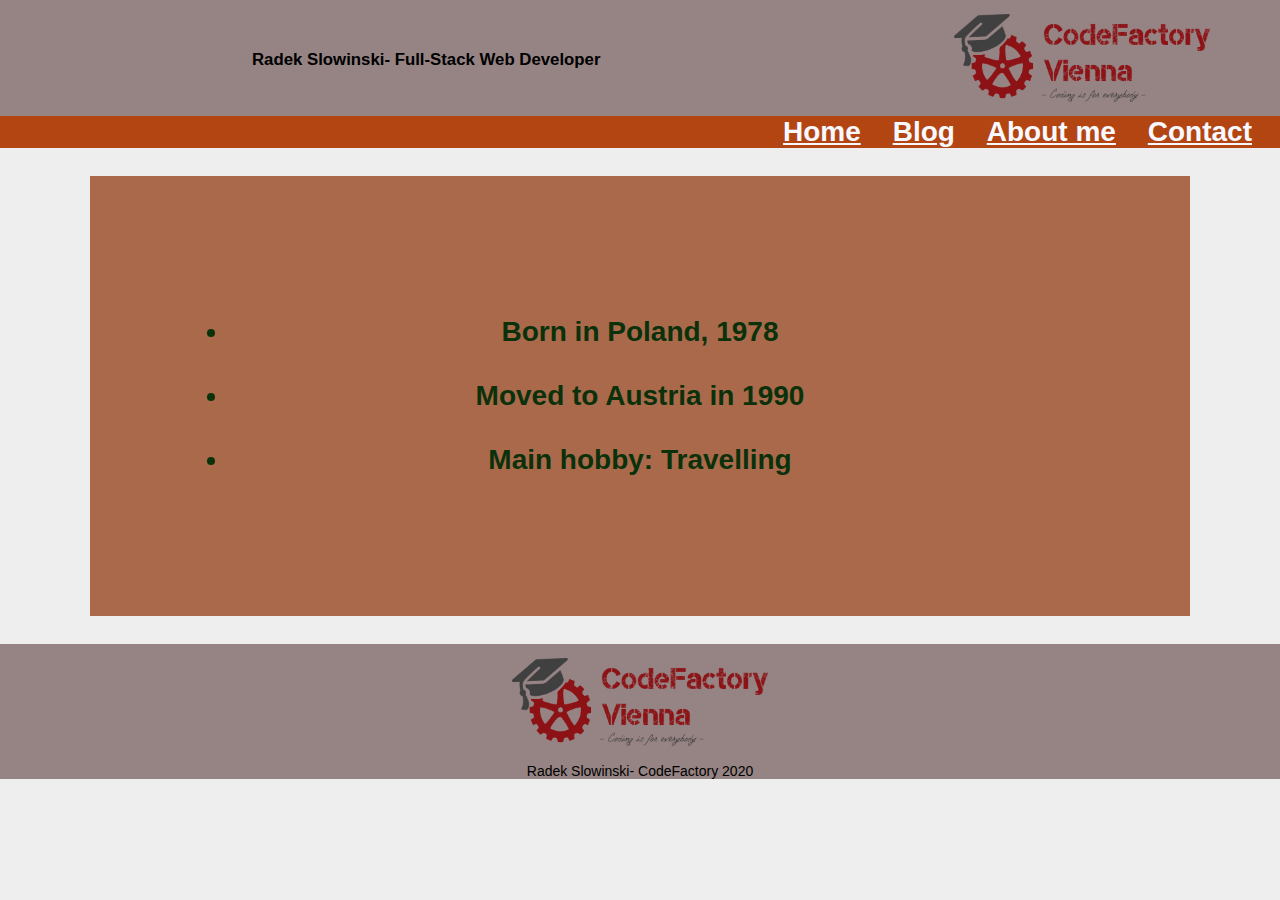
<file: aboutme.html>
<!DOCTYPE html>
<html lang="en">
<head>                           <!-- header section containing meta elements and site title-->
    <meta charset="UTF-8">
    <meta http-equiv="X-UA-Compatible" content="IE=edge">
    <meta name="viewport" content="width=device-width, initial-scale=1.0">
    <link rel='stylesheet' type='text/css' href='styles.css'>
    <title>About me</title>
</head>
<body>
    <header class="banner">     <!-- header section including logo and author -->
        <span>
         <h3>Radek Slowinski- Full-Stack Web Developer</h3>
        <img id="hlogo" src="./img/logo.png" alt="Logo" width="20%" height="80%">
        </span>
        <nav>
           <a href="./index.html">Home</a>
           <a href="./blog.html">Blog</a>
           <a href="./aboutme.html">About me</a>
           <a href="./contact.html">Contact</a>
       </nav>
    </header>
    <main> <!-- about me content-->
<ul id="am">
    <li>Born in Poland, 1978</li><br>
    <li>Moved to Austria in 1990</li><br>
    <li>Main hobby: Travelling</li>
</ul>
</main>
    <footer class="banner"><center>    <!-- footer section with centered logo and author info-->
        <img id="flogo" src="./img/logo.png" alt="Logo" width="20%" height="80%">
        <p>Radek Slowinski- CodeFactory 2020</p>
    </center></footer>
</body>
</html>
</file>
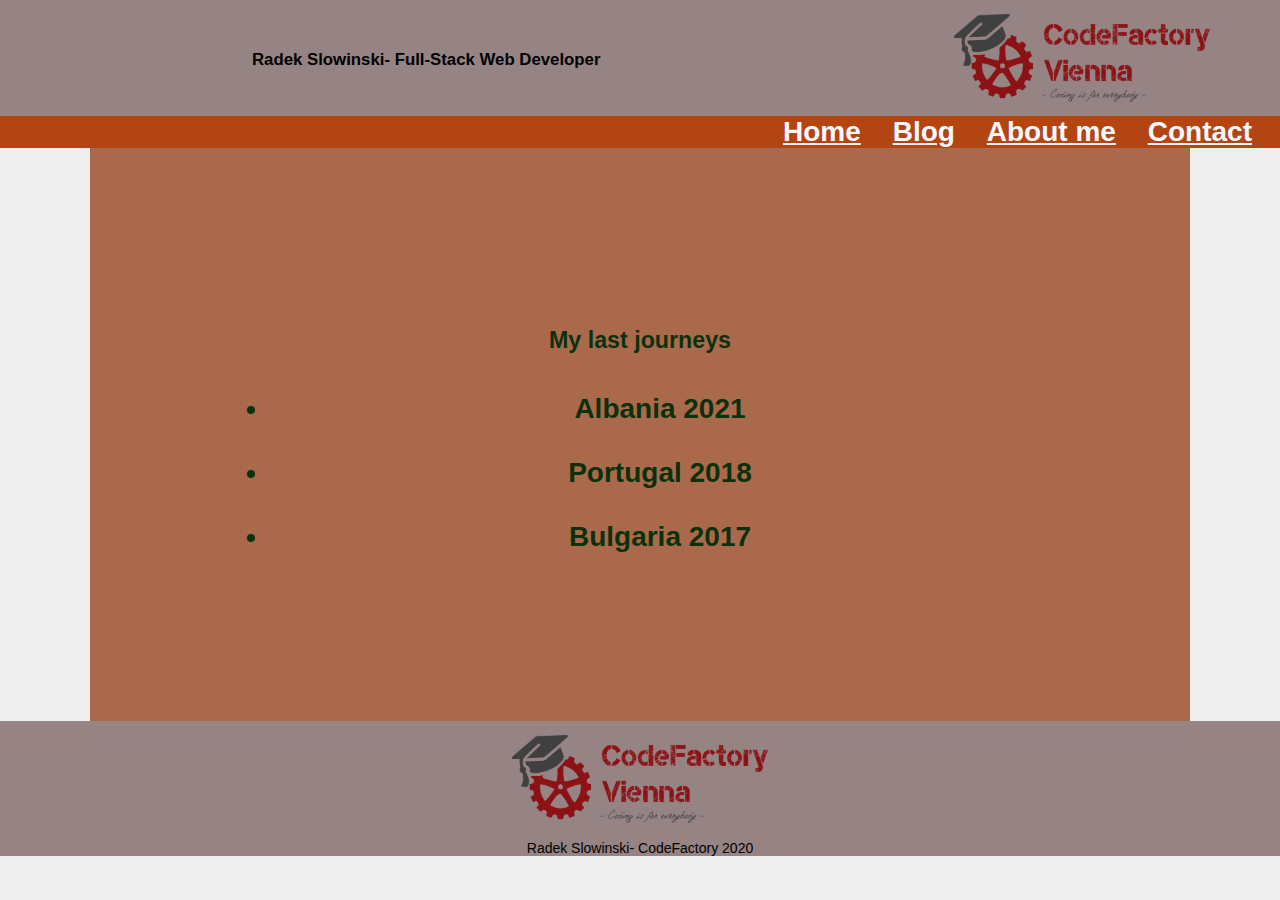
<file: blog.html>
<!DOCTYPE html>
<html lang="en">
<head>                       <!-- header section containing meta elements and site title-->
    <meta charset="UTF-8">
    <meta http-equiv="X-UA-Compatible" content="IE=edge">
    <meta name="viewport" content="width=device-width, initial-scale=1.0">
    <link rel='stylesheet' type='text/css' href='styles.css'>
    <title>My blog</title>
</head>
<body> 
     <header class="banner">    <!-- header section including logo and author -->
    <span>
     <h3>Radek Slowinski- Full-Stack Web Developer</h3>
    <img id="hlogo" src="./img/logo.png" alt="Logo" width="20%" height="80%">
    </span>
    <nav>
       <a href="./index.html">Home</a>
       <a href="./blog.html">Blog</a>
       <a href="./aboutme.html">About me</a>
       <a href="./contact.html">Contact</a>
   </nav>
</header>
<main>
<div id="blog"> <!-- blog page content-->
    <h5>My last journeys</h5>
<ul >
    <li>Albania 2021</li><br>
    <li>Portugal 2018</li><br>
    <li>Bulgaria 2017</li>
</ul>
</div>
</main>
    <footer class="banner"><center>   <!-- footer section with centered logo and author info-->
        <img id="flogo" src="./img/logo.png" alt="Logo" width="20%" height="80%">
        <p>Radek Slowinski- CodeFactory 2020</p>
    </center></footer>
</body>
</html>
</file>
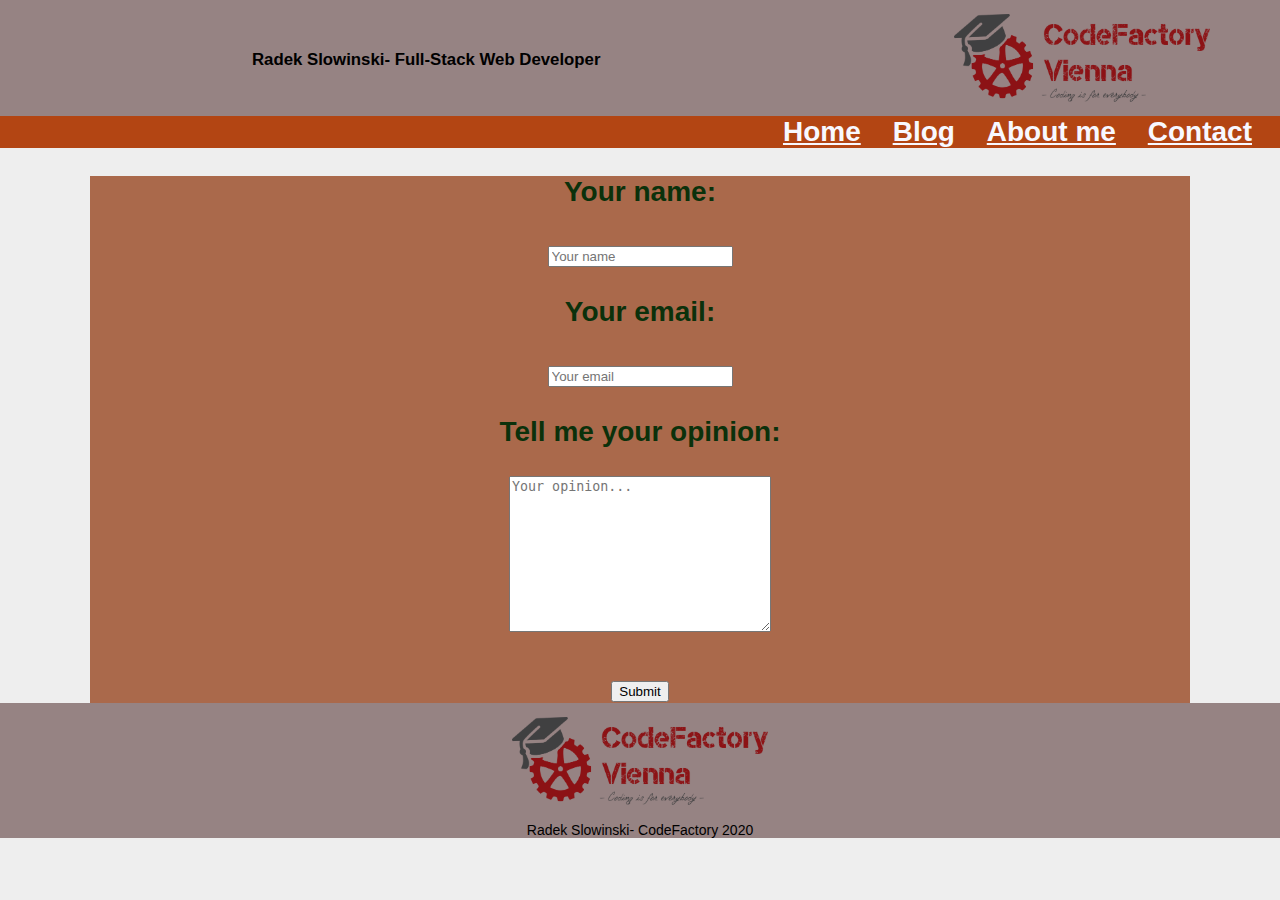
<file: contact.html>
<!DOCTYPE html>
<html lang="en">
<head>                            <!-- header section containing meta elements and site title-->
    <meta charset="UTF-8">
    <meta http-equiv="X-UA-Compatible" content="IE=edge">
    <meta name="viewport" content="width=, initial-scale=1.0">
    <link rel='stylesheet' type='text/css' href='styles.css'>
    <title>Contact me</title>
</head>
<body>
    <header class="banner">    <!-- header section including logo and author -->
        <span>
         <h3>Radek Slowinski- Full-Stack Web Developer</h3>
        <img id="hlogo" src="./img/logo.png" alt="Logo" width="20%" height="80%">
        </span>
        <nav>
           <a href="./index.html">Home</a>
           <a href="./blog.html">Blog</a>
           <a href="./aboutme.html">About me</a>
           <a href="./contact.html">Contact</a>
       </nav>
    </header>
<main>
<form id="contact"> <!-- contact form-->
    <p>Your name:</p>
    <input type="text" name="yourname" placeholder="Your name"><br>
    <p>Your email:</p>
    <input type="text" name="youremail" placeholder="Your email"><br>
    <p>Tell me your opinion:</p>
<textarea name="message" rows="10" cols="30" placeholder="Your opinion...">
</textarea>
<br/>
<br/>
<input type="submit" value="Submit">
</form>
</main>
    <footer class="banner"><center>  <!-- footer section with centered logo and author info-->
        <img id="flogo" src="./img/logo.png" alt="Logo" width="20%" height="80%">
        <p>Radek Slowinski- CodeFactory 2020</p>
    </center></footer>
</body>
</html>
</file>
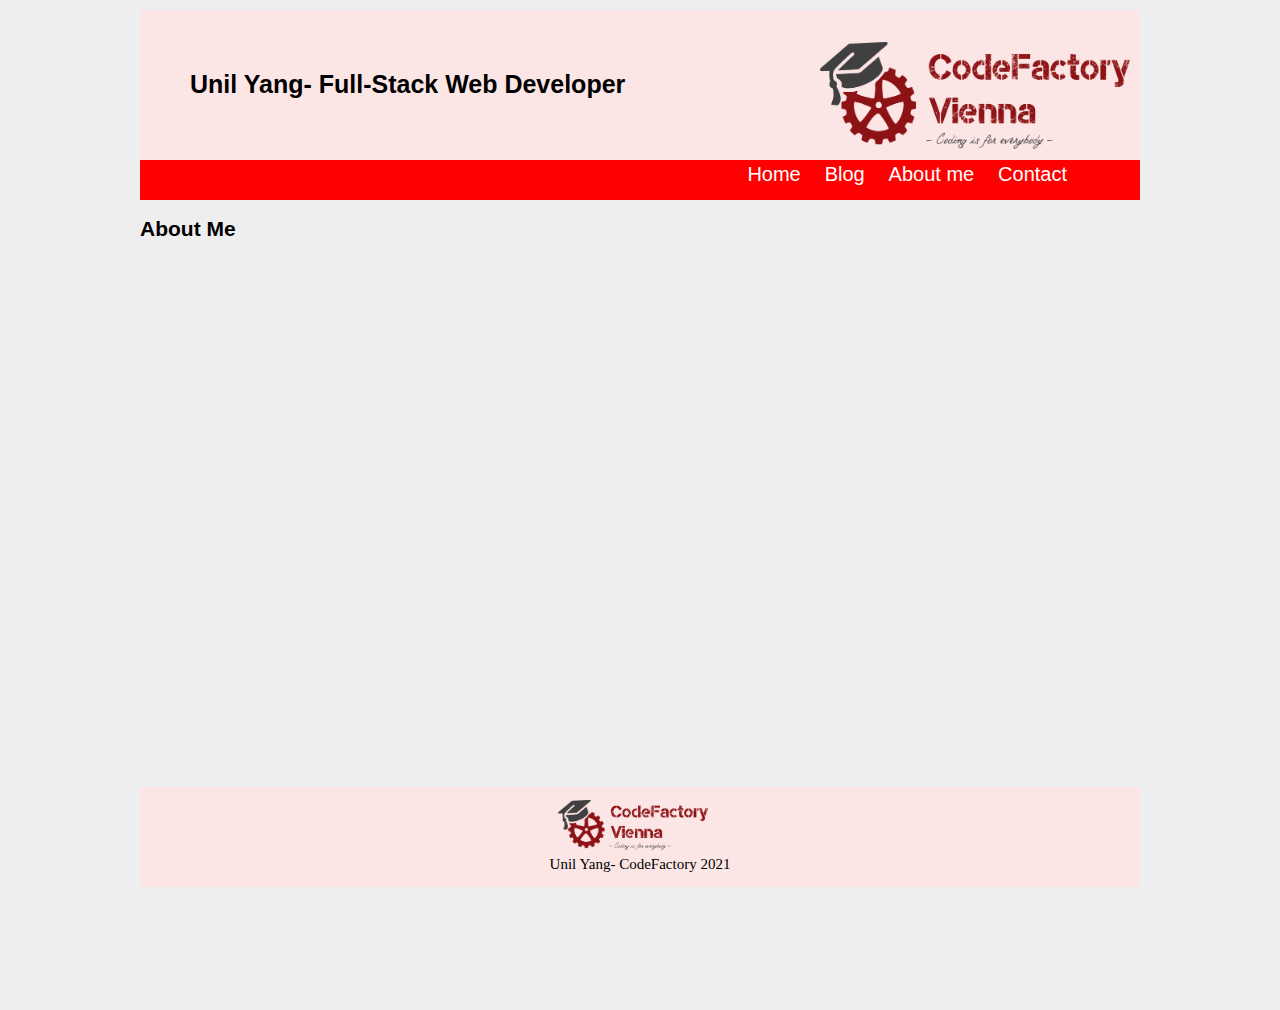
<file: FE21-JS-DAY7-UNIL/about.html>
<!DOCTYPE html>
<html lang="en">

<head>
    <meta charset="UTF-8">
    <meta http-equiv="X-UA-Compatible" content="IE=edge">
    <meta name="viewport" content="width=device-width, initial-scale=1.0">
    <link rel="stylesheet" href="cr1_uy_style.css">
    <title>About Me</title>
    <style>
        textarea {
            width: 51%;
            height: 30%;
        }
    </style>
</head>

<body>
    <header>
        <div class="container">
            <div id="head1">
                <h1>
                    Unil Yang- Full-Stack Web Developer
                </h1>
                <img id="logo1" src="logo.png" alt="CodeFactory_Logo">
            </div>
            <!--Navigation Bar-->
            <nav>
                <ul class="navilist">
                    <li><a href="CR1_UnilYang.html">Home</a></li>
                    <li><a href="blog.html">Blog</a></li>
                    <li><a href="#">About me</a></li>
                    <li><a href="contact.html">Contact</a></li>
                </ul>
            </nav>
            <h2> About Me</h2>

            <br><br><br><br><br><br><br><br><br><br><br><br><br><br><br><br><br><br><br><br>
            <br><br><br><br><br><br><br><br><br><br><br><br><br>

            <!--Footer-->
            <div id="foottext1">
                <table class="footer1">
                    <tr>
                        <th>
                            <img id="logo2" src="logo.png" alt="CodeFactory_Logo_Footer">
                        </th>
                    </tr>
                </table>
                <br><br><br>
                <footer>
                    <p>Unil Yang- CodeFactory 2021</p>
                </footer>
            </div>

    </header>
</body>

</html>
</file>
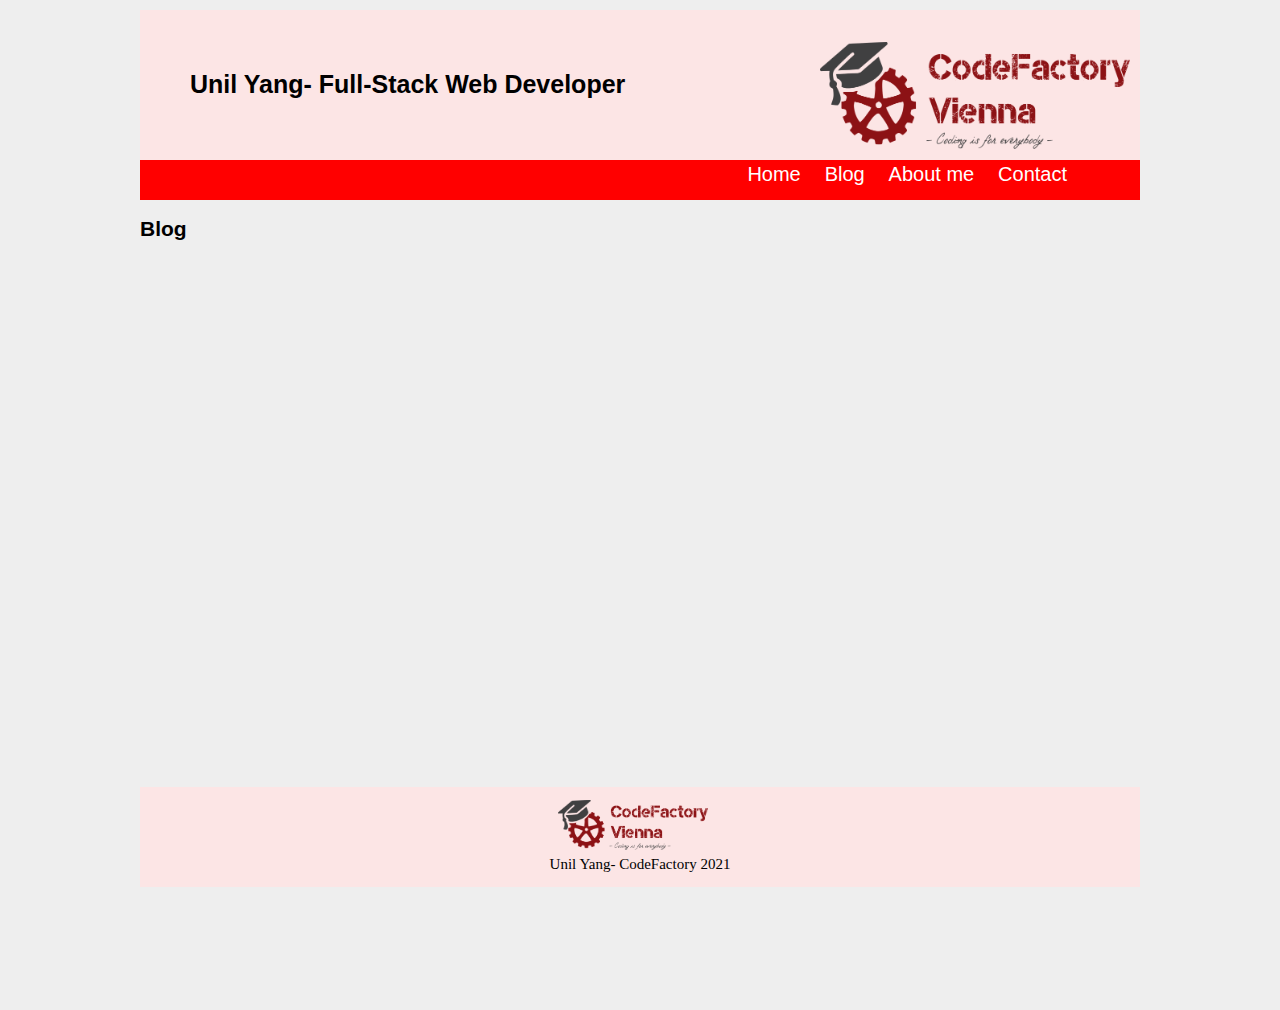
<file: FE21-JS-DAY7-UNIL/blog.html>
<!DOCTYPE html>
<html lang="en">

<head>
    <meta charset="UTF-8">
    <meta http-equiv="X-UA-Compatible" content="IE=edge">
    <meta name="viewport" content="width=device-width, initial-scale=1.0">
    <link rel="stylesheet" href="cr1_uy_style.css">
    <title>Blog</title>
    <style>
        textarea {
            width: 51%;
            height: 30%;
        }
    </style>
</head>

<body>
    <header>
        <div class="container">
            <div id="head1">
                <h1>
                    Unil Yang- Full-Stack Web Developer
                </h1>
                <img id="logo1" src="logo.png" alt="CodeFactory_Logo">
            </div>
            <!--Navigation Bar-->
            <nav>
                <ul class="navilist">
                    <li><a href="CR1_UnilYang.html">Home</a></li>
                    <li><a href="#">Blog</a></li>
                    <li><a href="about.html">About me</a></li>
                    <li><a href="contact.html">Contact</a></li>
                </ul>
            </nav>
            <h2> Blog</h2>

            <br><br><br><br><br><br><br><br><br><br><br><br><br><br><br><br><br><br><br><br>
            <br><br><br><br><br><br><br><br><br><br><br><br><br>

            <!--Footer-->
            <div id="foottext1">
                <table class="footer1">
                    <tr>
                        <th>
                            <img id="logo2" src="logo.png" alt="CodeFactory_Logo_Footer">
                        </th>
                    </tr>
                </table>
                <br><br><br>
                <footer>
                    <p>Unil Yang- CodeFactory 2021</p>
                </footer>
            </div>

    </header>
</body>

</html>
</file>
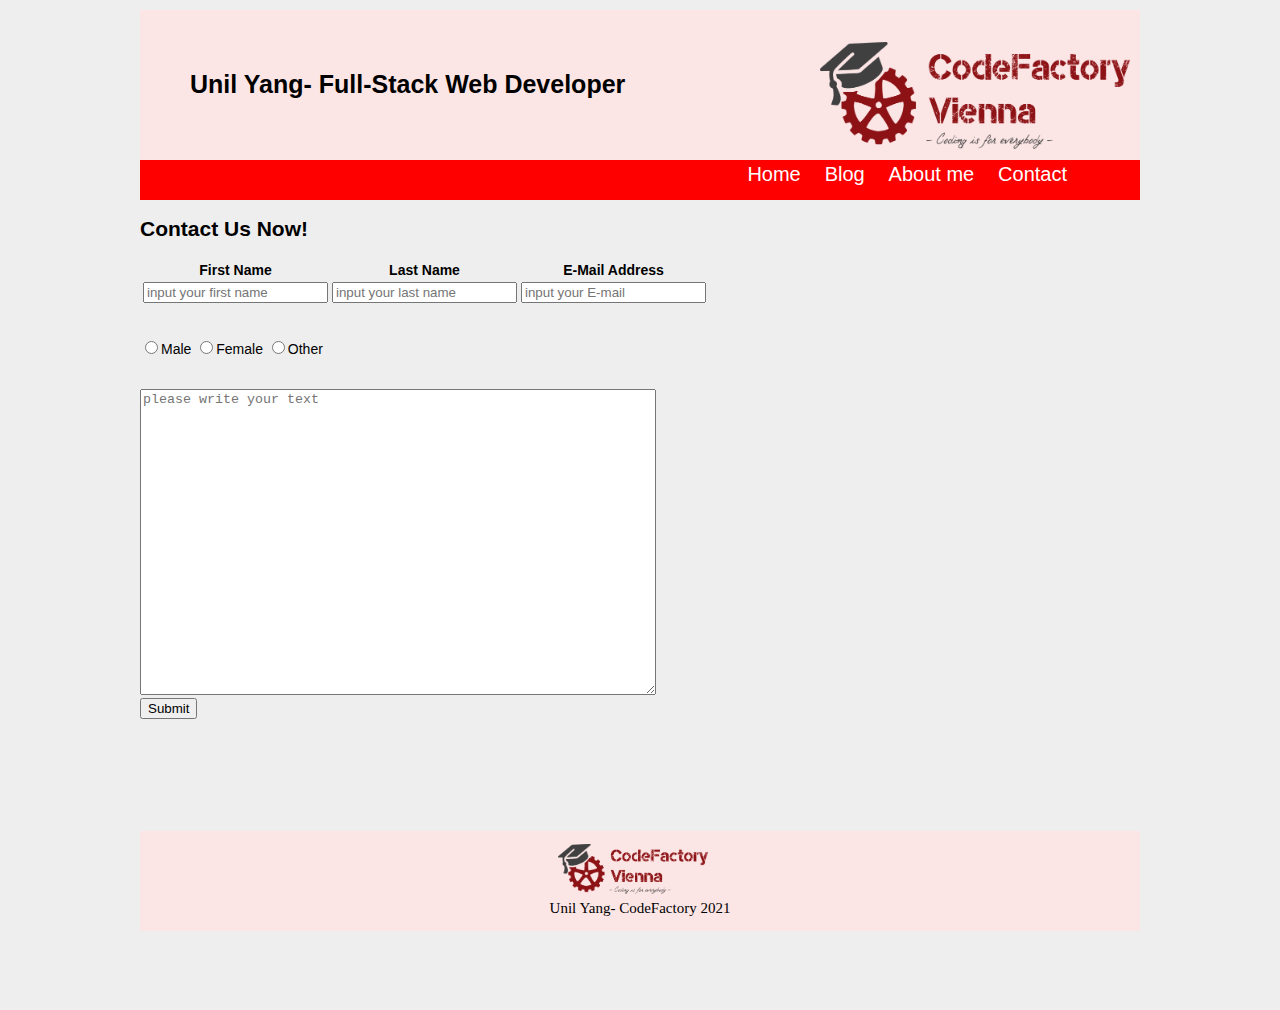
<file: FE21-JS-DAY7-UNIL/contact.html>
<!DOCTYPE html>
<html lang="en">

<head>
    <meta charset="UTF-8">
    <meta http-equiv="X-UA-Compatible" content="IE=edge">
    <meta name="viewport" content="width=device-width, initial-scale=1.0">
    <link rel="stylesheet" href="cr1_uy_style.css">
    <title>Contact Us</title>
    <style>
        textarea {
            width: 51%;
            height: 30%;
        }
    </style>
</head>

<body>
    <header>
        <div class="container">
            <div id="head1">
                <h1>
                    Unil Yang- Full-Stack Web Developer
                </h1>
                <img id="logo1" src="logo.png" alt="CodeFactory_Logo">
            </div>
            <!--Navigation Bar-->
            <nav>
                <ul class="navilist">
                    <li><a href="CR1_UnilYang.html">Home</a></li>
                    <li><a href="blog.html">Blog</a></li>
                    <li><a href="about.html">About me</a></li>
                    <li><a href="#">Contact</a></li>
                </ul>
            </nav>
            <h2> Contact Us Now!</h2>
            <div>
                <table>
                    <tr>
                        <th>First Name</th>
                        <th>Last Name</th>
                        <th>E-Mail Address</th>
                    </tr>
                    <tr>
                        <td><input type="text" name="firstname" placeholder="input your first name"></td>
                        <td><input type="text" name="lastname" placeholder="input your last name"></td>
                        <td><input type="text" name="email" placeholder="input your E-mail"></td>
                    </tr>
                </table>
            </div>
            <br><br>
            <div>
                <input type="radio" name="gender" value="male">Male
                <input type="radio" name="gender" value="female">Female
                <input type="radio" name="gender" value="other">Other
            </div>
            <br><br>
            <textarea name="text" placeholder="please write your text"></textarea>
            <br>
            <input type="submit" value="Submit">
            <br><br><br><br><br><br><br><br>

            <!--Footer-->
            <div id="foottext1">
                <table class="footer1">
                    <tr>
                        <th>
                            <img id="logo2" src="logo.png" alt="CodeFactory_Logo_Footer">
                        </th>
                    </tr>
                </table>
                <br><br><br>
                <footer>
                    <p>Unil Yang- CodeFactory 2021</p>
                </footer>
            </div>

    </header>
</body>

</html>
</file>
<file: styles.css>
.banner{
    background-color: rgb(150, 131, 131) ;                    /*bg color for footer and header*/
    width: 100%;
}
nav {
background-color: rgb(179, 69, 19);                           /*nav bar styles*/
text-align: right;
font-family: Verdana, Geneva, Tahoma, sans-serif;
font-weight: bold;
font-size: 100%;
clear: both;
}
h3{
    font-family: 'Segoe UI', Tahoma, Geneva, Verdana, sans-serif;
    font-size: 120%;                                                         /*styles for header elements*/
   display: inline-block;
   padding-left: 15em;
   padding-top: 2em;
}
#hlogo{
    float: right;
    padding: 5em;
    padding-top: 1em;
    padding-bottom: 1em;
 }
a{
    color: ghostwhite;                                                     /*defines color, font size and position of link elements inside nav bar*/
    font-size: 200%;                                                            
    padding-right: 1em;
}
main{
    margin-left: 7%;                                                       /*margins for main content*/
    margin-right: 7%;
}
h1{
    font-size: 500%;                                                       /*defines h1 styles */
    text-align: center;
}
figcaption{                                                           /* styles for figcaption elements */
font-size: 100%;
font-weight: bolder;
}
#fig1{                                                         /* centering fig1 */
    text-align: center;
}
#sub{                                                  /* position and layout of footer text*/
    font-size: 1em;
    padding-bottom: 2em;
    padding-top: 1em;
    font-family: Verdana, Geneva, Tahoma, sans-serif;
}
#leftside{                                     
    float: left;
    margin-left: 5em;
    margin-right: 5em;
}
form{                                                            /* layout of the contact form */
    text-align: center;
    color: rgb(11, 49, 11);
    font-family: 'Trebuchet MS', 'Lucida Sans Unicode', 'Lucida Grande', 'Lucida Sans', Arial, sans-serif;
    background-color: rgb(170, 105, 75);
    font-weight: bold;
    font-size: 200%;
}
#flogo{                                                  /*styles for footer logo element */
    padding-top: 1em;
}
#am{                                                                          /* layout for aboutme site */
    text-align: center;
    color: rgb(11, 49, 11);
    font-family: 'Trebuchet MS', 'Lucida Sans Unicode', 'Lucida Grande', 'Lucida Sans', Arial, sans-serif;
    background-color: rgb(170, 105, 75);
    font-weight: bold;
    padding: 5em;
    font-size: 200%;   
}
#blog{                                                              /*layout for blog site */
    text-align: center;
    color: rgb(11, 49, 11);
    font-family: 'Trebuchet MS', 'Lucida Sans Unicode', 'Lucida Grande', 'Lucida Sans', Arial, sans-serif;
    background-color: rgb(170, 105, 75);
    font-weight: bold;
    padding: 5em;
    font-size: 200%;    
}
html,
body {
  position: relative;
  height: 100%;
}

body {
  background: #eee;
  font-family: Helvetica Neue, Helvetica, Arial, sans-serif;
  font-size: 14px;
  color: #000;
  margin: 0;
  padding: 0;
}








.swiper {
  width: 100%;
  height: 100%;
}

.swiper-slide {
  text-align: center;
  font-size: 24em;
  background: #fff;

  /* Center slide text vertically */
  display: -webkit-box;
  display: -ms-flexbox;
  display: -webkit-flex;
  display: flex;
  -webkit-box-pack: center;
  -ms-flex-pack: center;
  -webkit-justify-content: center;
  justify-content: center;
  -webkit-box-align: center;
  -ms-flex-align: center;
  -webkit-align-items: center;
  align-items: center;
}

.swiper-slide img {
  display: block;
  width: 100%;
  height: 100%;
  object-fit: cover;
}
.animate__rubberBand {
    --animate-duration: 5s!important;
  }
</file>
<file: FE21-JS-DAY7-UNIL/cr1_uy_style.css>
header {
    width: 100%;
    height: 220px;
}

div.container {
    margin: auto;
    width: 1000px;
    height: 1000px;
    padding: 0 50px 0 50px;
}

div#head1 {
    border-style: hidden;
    background-color: rgb(252, 229, 229);
    margin: auto;
    width: 1000px;
    height: 150px;
}

#logo1 {
    position: absolute;
    top: 17px;
    width: 310px;
    right: 150px;
    padding-top: 15px;
}

h1 {
    margin: 10px;
    font-size: 25px;
    font-family: Verdana, Geneva, Tahoma, sans-serif;
    font-weight: bold;
    text-align: left;
    padding-top: 60px;
    padding-left: 40px;
}

nav {
    background-color: rgb(255, 0, 0);
    width: 1000px;
    height: 40px;
}

nav ul {
    width: auto;
    padding-right: 60px;
    margin: 3px;
    list-style: none;
    float: right;
}

nav ul li {
    display: inline-block;
    font-family: Verdana, Geneva, Tahoma, sans-serif;
    font-size: 20px;
    text-align: right;
}

nav ul li a {
    padding: 12px 10px 12px 10px;
    text-decoration: none;
    color: #FFF;
    text-align: right;
}

ul.navilist li a:hover {
    color: cyan;
    text-decoration-line: underline;
}

p#title1 {
    font-size: 40px;
    font-family: Tahoma;
    font-weight: bold;
    text-align: center;
}

table.phototable1 {
    width: 1000px;
    font-size: 15px;
    font-family: Arial, Helvetica, sans-serif;
    font-weight: bold;
    text-align: center
}

table.phototable2 {
    width: 550px;
    font-size: 15px;
    font-family: Arial, Helvetica, sans-serif;
    font-weight: bold;
    padding-left: 220px;
}

#photo1 {
    width: 550px;
    height: 180px;
    padding-left: 0px;
}

#photo2 {
    width: 260px;
    height: 180px;
    padding-left: 0px;
}

#photo3 {
    width: 260px;
    height: 180px;
    padding-left: 0px;
}

img#photo3 {
    padding-left: 27px
}

div#foottext1 {
    border-style: hidden;
    background-color: rgb(252, 229, 229);
    width: 1000px;
    height: 100px;
    text-align: center;
}

.text3 {
    padding-left: 28px;
}

#logo2 {
    position: absolute;
    width: 150px;
    height: 50px;
    margin-top: 10px;
    padding-left: 415px;
}

footer p {
    font-size: 15px;
    font-family: Georgia, Times, 'Times New Roman', serif;
}


/* Swiper CSS */

html,
body {
    position: relative;
    height: 100%;
}

body {
    background: #eee;
    font-family: Helvetica Neue, Helvetica, Arial, sans-serif;
    font-size: 14px;
    color: #000;
    margin: 0;
    padding: 0;
}

.swiper {
    width: 500px;
    height: 500px;
    position: absolute;
    left: 1%;
    top: 13%;
    margin-left: -80px;
    margin-top: -150px;
}

.swiper-slide {
    background-position: center;
    background-size: cover;
}

.swiper-slide img {
    display: block;
    width: 100%;
    height: 80%;
}
</file>
